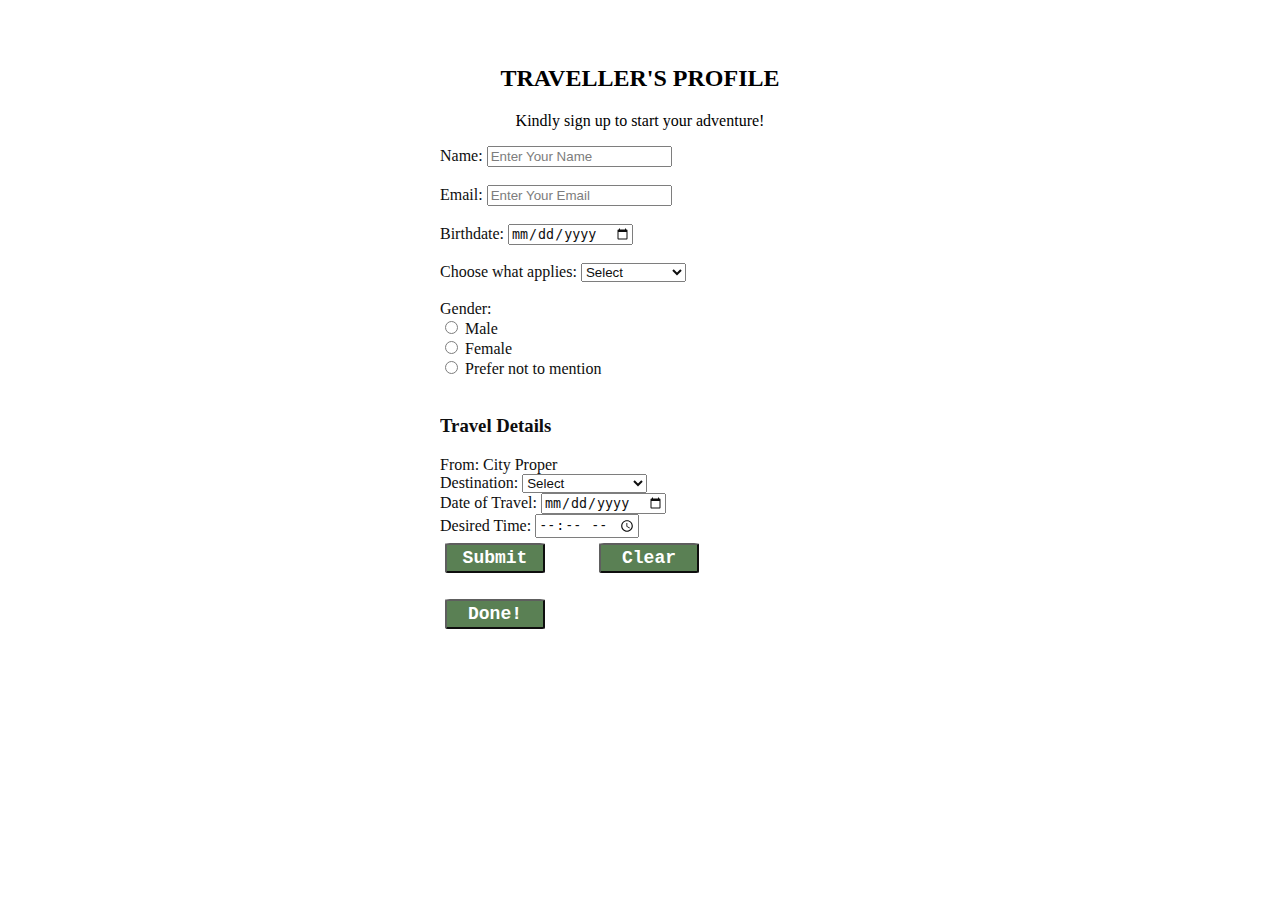
<file: htdocs/booking.html>
<!DOCTYPE html>
<html>

<head>
    <title> Booking </title>
    <meta charset="UTF-8">
    <link rel="stylesheet" type="text/CSS" href="../css/booking.css">
</head>

<body>
    <header>
        <h2 id="header"> TRAVELLER'S PROFILE </h2>
        <p>Kindly sign up to start your adventure!</p>
    </header>

    <div id="forms">
        <form id="signup" onsubmit="return travelTicket()" onreset="clearForm()" action = "ticket.html" method="get">
            <label for="inputName">Name:</label>
            <input type="text" id="inputName" name="inputName" placeholder="Enter Your Name">
            </br>
        </br>
            <label for="emailAdd">Email:</label>
            <input type="email" id="emailAdd" name="emailAdd" placeholder="Enter Your Email">
            </br>
        </br>

            <label for="Birthdate">Birthdate: </label>
            <input type="date" id="Birthdate" required> </br></br>

            <label for="discount">Choose what applies: </label>
            <select name="discount" id="discount">
                <option value="Select">Select</option>
                <option value="Student">Student</option>
                <option value="PWD">PWD</option>
                <option value="SC">Senior Citizen</option>
            </select></br></br>

            <label for="gender">Gender: </label> </br>
            <input type="radio" id="male" name="gender" value="Male">
            <label for="male">Male</label></br>

            <input type="radio" id="female" name="gender" value="Female">
            <label for="female">Female</label></br>

            <input type="radio" id="notAppl" name="gender" value="Prefer not to mention">
            <label for="N/A">Prefer not to mention</label></br></br>

            <h3>Travel Details</h3>
            <label for="Destination">From: City Proper</label> </br>
            <label for="Destination">Destination: </label>
            <select name="Destination" id="Destination">
                <option value="Select">Select</option>
                <optgroup label="District 1">
                    <option value="Oton">Oton</option>
                    <option value="Tigbauan">Tigbauan</option>
                    <option value="Tubungan">Tubungan</option>
                    <option value="Igbaras">Igbaras</option>
                    <option value="Guimbal">Guimbal</option>
                    <option value="Miag-ao">Miag-ao</option>
                    <option value="San Joaquin">San Joaquin</option>
                </optgroup>
                <optgroup label="District 2">
                    <option value="Leganes">Leganes</option>
                    <option value="Pavia">Pavia</option>
                    <option value="Zarraga">Zarraga</option>
                    <option value="New Lucena">New Lucena</option>
                    <option value="Santa Barbara">Santa Barbara</option>
                    <option value="Alimodian">Alimodian</option>
                    <option value="Leon">Leon</option>
                </optgroup>
                <optgroup label="District 3">
                    <option value="Cabatuan">Cabatuan</option>
                    <option value="Mina">Mina</option>
                    <option value="Pototan">Pototan</option>
                    <option value="Maasin">Maasin</option>
                    <option value="Janiuay">Janiuay</option>
                    <option value="Badiangan">Badiangan</option>
                    <option value="Lambunao">Lambunao</option>
                    <option value="Calinog">Calinog</option>
                    <option value="Bingawan">Bingawan</option>
                </optgroup>
                <optgroup label="District 4">
                    <option value="Anilao">Anilao</option>
                    <option value="Banate">Banate</option>
                    <option value="Barotac Nuevo">Barotac Nuevo</option>
                    <option value="Dingle">Dingle</option>
                    <option value="Dueñas">Dueñas</option>
                    <option value="Dumangas">Dumangas</option>
                    <option value="Passi City">Passi City</option>
                    <option value="San Enrique">San Enrique</option>
                </optgroup>
                <optgroup label="District 5">
                    <option value="Barotac Viejo">Barotac Viejo</option>
                    <option value="San Rafael">San Rafael</option>
                    <option value="Lemery">Lemery</option>
                    <option value="Ajuy">Ajuy</option>
                    <option value="Sara">Sara</option>
                    <option value="Concepcion">Concepcion</option>
                    <option value="San Dionisio">San Dionisio</option>
                    <option value="Batad">Batad</option>
                    <option value="Balasan">Balasan</option>
                    <option value="Estancia">Estancia</option>
                    <option value="Carles">Carles</option>
                </optgroup>
            </select>
            </br>
            <label for="travelDate">Date of Travel: </label>
            <input type="date" id="travelDate" required> </br>

            <label for="time">Desired Time: </label>
            <input type="time" id="time" required> </br>

            <input type="submit" value="Submit" class="button">
            <input type="reset" value="Clear" class="button" id="clear">

            </fieldset>
        </form>
    
    <p id="summary"></p>
    <button  class="button" onclick="redirect()">Done!</button>

    <div id="ticket">
        <h3 id="price"></h3>
        <p id="ticket"> </p>
    </div>
</div>
    <script src="../js/booking.js"> </script>
</body>

</html>
</file>
<file: css/booking.css>
html{
    text-align: center;
    position: relative;
    top: 5%;
    width: auto;
    height: auto;
}


#forms{
    text-align: left;
    background-color: white;
    opacity: 1;
    border-radius: 3%;
    width: 400px;
    height: 500px;
    margin: auto;
    opacity: 0.94;
}
#clear{
    position: relative;
    left: 10%;
}
.button {
    background-color: rgb(80, 121, 74);
    color: white;
    font-family: 'Courier New', Courier, monospace;
    font-weight: bolder;
    font-size: large;
    width: 100px;
    height: 30px;
    margin: 5px;
    border-radius: 5%;
    transition: all 0.2s;  /* Smoother transition */
}

/* These are the design states of our button as it is, after it's visited, when hovered, and when active*/

.button:hover {
    background-color: rgb(33, 65, 29);
    transform: scale(1.1); /* Makes the button go bigger */

}

.button:active {
    background-color: rgb(24, 39, 13);
    transform: scale(1);
}
</file>
